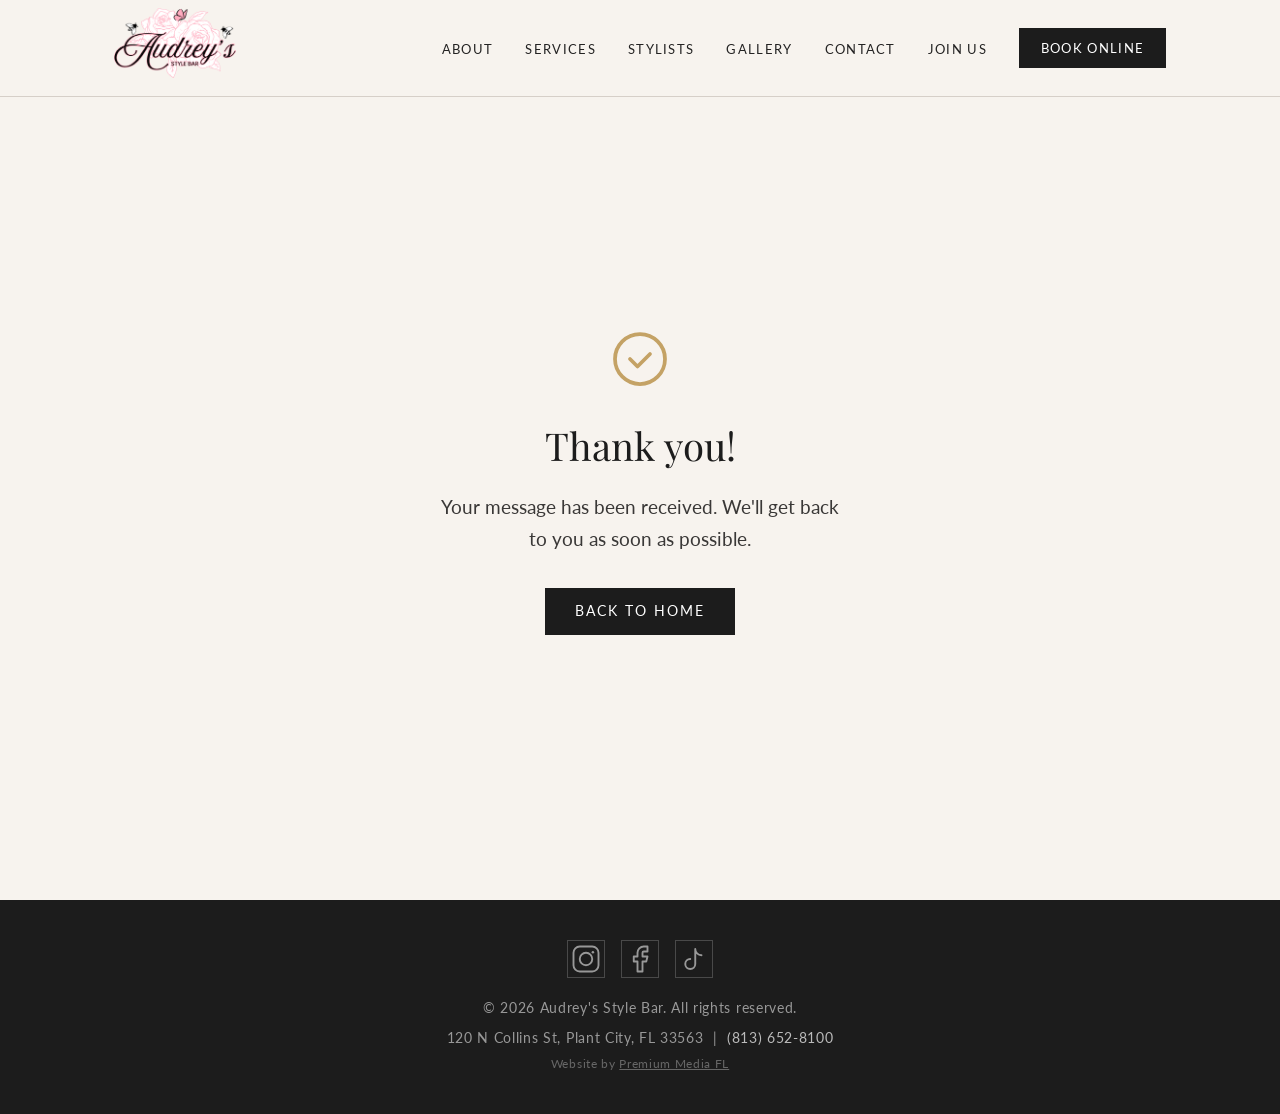
<file: success.html>
<!DOCTYPE html>
<html lang="en">
<head>
  <meta charset="UTF-8">
  <meta name="viewport" content="width=device-width, initial-scale=1.0">
  <title>Thank You | Audrey's Style Bar</title>
  <meta name="robots" content="noindex, nofollow">
  <link rel="preconnect" href="https://fonts.googleapis.com">
  <link rel="preconnect" href="https://fonts.gstatic.com" crossorigin>
  <link href="https://fonts.googleapis.com/css2?family=Playfair+Display:ital,wght@0,400;0,600;0,700;1,400&family=Lato:wght@300;400;700&display=swap" rel="stylesheet">
  <link rel="stylesheet" href="/styles.css">
</head>
<body>

  <header>
    <nav aria-label="Main navigation">
      <a href="/" class="nav-logo" aria-label="Audrey's Style Bar home">
        <img src="/assets/logos/logo-new.webp" alt="Audrey's Style Bar" width="160" height="52">
      </a>
      <ul class="nav-links" id="navLinks" role="list">
        <li><a href="/#about">About</a></li>
        <li><a href="/#services">Services</a></li>
        <li><a href="/#stylists">Stylists</a></li>
        <li><a href="/#gallery">Gallery</a></li>
        <li><a href="/#contact">Contact</a></li>
        <li><a href="/#join">Join Us</a></li>
        <li><a href="https://book.squareup.com/appointments/41ot5u1szs723i/location/LVKQ8S0NCQE3R/services" class="nav-book-btn" target="_blank" rel="noopener noreferrer">Book Online</a></li>
      </ul>
      <button class="hamburger" id="hamburger" aria-label="Toggle menu" aria-expanded="false" aria-controls="navLinks">
        <span></span><span></span><span></span>
      </button>
    </nav>
  </header>

  <main>
    <div class="success-page">
      <svg class="checkmark" viewBox="0 0 24 24" fill="none" stroke="currentColor" stroke-width="1.5" stroke-linecap="round" stroke-linejoin="round"><circle cx="12" cy="12" r="10"/><path d="M8 12l3 3 5-5"/></svg>
      <h1>Thank you!</h1>
      <p>Your message has been received. We'll get back to you as soon as possible.</p>
      <a href="/" class="btn-primary" style="font-size:0.85rem;padding:0.7rem 1.8rem;">Back to Home</a>
    </div>
  </main>

  <footer>
    <div class="footer-social" aria-label="Social media links">
      <a href="https://www.instagram.com/audreysstylebar/" target="_blank" rel="noopener noreferrer" aria-label="Instagram">
        <svg viewBox="0 0 24 24" fill="none" stroke="currentColor" stroke-width="1.5" stroke-linecap="round" stroke-linejoin="round"><rect x="2" y="2" width="20" height="20" rx="5"/><circle cx="12" cy="12" r="5"/><circle cx="17.5" cy="6.5" r="1" fill="currentColor" stroke="none"/></svg>
      </a>
      <a href="https://www.facebook.com/p/Audreys-Style-Bar-61565893284820/" target="_blank" rel="noopener noreferrer" aria-label="Facebook">
        <svg viewBox="0 0 24 24" fill="none" stroke="currentColor" stroke-width="1.5" stroke-linecap="round" stroke-linejoin="round"><path d="M18 2h-3a5 5 0 00-5 5v3H7v4h3v8h4v-8h3l1-4h-4V7a1 1 0 011-1h3z"/></svg>
      </a>
      <a href="https://www.tiktok.com/@audreys.stylebar" target="_blank" rel="noopener noreferrer" aria-label="TikTok">
        <svg viewBox="0 0 24 24" fill="none" stroke="currentColor" stroke-width="1.5" stroke-linecap="round" stroke-linejoin="round"><path d="M9 12a4 4 0 104 4V4a5 5 0 005 5"/></svg>
      </a>
    </div>
    <p>&copy; 2026 Audrey's Style Bar. All rights reserved.</p>
    <p style="margin-top:0.4rem;">120 N Collins St, Plant City, FL 33563 &nbsp;|&nbsp; <a href="tel:+18136528100">(813) 652-8100</a></p>
    <p style="margin-top:0.25rem; font-size:0.75rem; opacity:0.6;">Website by <a href="https://www.premiummediafl.com" style="color:inherit; text-decoration:underline;">Premium Media FL</a></p>
  </footer>

  <script>
    const hamburger = document.getElementById('hamburger');
    const navLinks = document.getElementById('navLinks');
    hamburger.addEventListener('click', () => {
      const isOpen = navLinks.classList.toggle('open');
      hamburger.classList.toggle('active');
      hamburger.setAttribute('aria-expanded', isOpen);
    });
    navLinks.querySelectorAll('a').forEach(link => {
      link.addEventListener('click', () => {
        navLinks.classList.remove('open');
        hamburger.classList.remove('active');
        hamburger.setAttribute('aria-expanded', 'false');
      });
    });
  </script>
</body>
</html>
</file>
<file: styles.css>
*, *::before, *::after { margin: 0; padding: 0; box-sizing: border-box; }

:root {
  --cream: #F7F3EE;
  --cream-dark: #EDE8E1;
  --cream-light: #FDFBF9;
  --warm-white: #FFFDF9;
  --black: #1C1C1C;
  --black-soft: #242323;
  --white: #FFFFFF;
  --gray-text: #3a3837;
  --gray-light: #4e4c4b;
  --accent: #8C6E63;
  --accent-light: #B89E94;
  --gold: #C4A265;
  --gold-light: #D4B97E;
  --gold-dark: #A8893E;
  --rule: #D6CFC8;
  --font-display: 'Playfair Display', Georgia, serif;
  --font-body: 'Lato', 'Segoe UI', sans-serif;
}

html { scroll-behavior: smooth; }

body {
  font-family: var(--font-body);
  color: var(--black);
  background: var(--cream);
  line-height: 1.7;
  font-size: 1.2rem;
  -webkit-font-smoothing: antialiased;
}

/* Skip Link */
.skip-link {
  position: absolute;
  top: -100%;
  left: 1rem;
  background: var(--black);
  color: var(--white);
  padding: 0.5rem 1rem;
  z-index: 9999;
  border-radius: 0 0 4px 4px;
  font-size: 0.875rem;
  text-decoration: none;
}
.skip-link:focus { top: 0; }

/* ── NAV ── */
header {
  position: fixed;
  top: 0; left: 0; width: 100%;
  background: rgba(247, 243, 238, 0.97);
  backdrop-filter: blur(14px);
  -webkit-backdrop-filter: blur(14px);
  border-bottom: 1px solid var(--rule);
  z-index: 1000;
}
nav {
  max-width: 1100px;
  margin: 0 auto;
  display: flex;
  align-items: center;
  justify-content: space-between;
  padding: 0.5rem 1.5rem;
}
.nav-logo img {
  height: 70px;
  width: auto;
}
.nav-links {
  display: flex;
  align-items: center;
  gap: 2rem;
  list-style: none;
}
.nav-links a {
  text-decoration: none;
  color: var(--black-soft);
  font-size: 0.82rem;
  font-weight: 400;
  letter-spacing: 0.1em;
  text-transform: uppercase;
  transition: color 0.3s;
}
.nav-links a:hover,
.nav-links a:focus-visible { color: var(--gold); }

.nav-book-btn {
  display: inline-block;
  background: var(--black);
  color: var(--white) !important;
  padding: 0.5rem 1.3rem;
  font-weight: 400;
  font-size: 0.78rem;
  letter-spacing: 0.12em;
  text-transform: uppercase;
  text-decoration: none;
  transition: background 0.3s, color 0.3s;
  border: 1px solid var(--black);
}
.nav-book-btn:hover,
.nav-book-btn:focus-visible {
  background: transparent;
  color: var(--black) !important;
}

.hamburger {
  display: none;
  background: none;
  border: none;
  cursor: pointer;
  padding: 0.5rem;
}
.hamburger span {
  display: block;
  width: 22px; height: 1.5px;
  background: var(--black);
  margin: 5px 0;
  transition: all 0.3s;
}
.hamburger.active span:nth-child(1) { transform: rotate(45deg) translate(5px,5px); }
.hamburger.active span:nth-child(2) { opacity: 0; }
.hamburger.active span:nth-child(3) { transform: rotate(-45deg) translate(5px,-5px); }

/* ── HERO ── */
.hero {
  min-height: 100vh;
  display: flex;
  flex-direction: column;
  align-items: center;
  justify-content: center;
  text-align: center;
  padding: 8rem 1.5rem 4rem;
  position: relative;
  overflow: hidden;
  background: var(--cream);
}

.hero-content {
  position: relative;
  z-index: 1;
  max-width: 680px;
}

.flower-decoration { margin-bottom: 1.5rem; }
.flower-decoration img {
  width: 120px;
  height: auto;
}

.hero h1 {
  font-family: var(--font-display);
  font-size: clamp(2.4rem, 5.5vw, 3.6rem);
  font-weight: 400;
  color: var(--black);
  line-height: 1.15;
  margin-bottom: 0.6rem;
}
.hero h1 em {
  font-style: italic;
  color: var(--gold);
}
.hero-tagline {
  font-size: 1.2rem;
  font-weight: 300;
  color: var(--gray-light);
  letter-spacing: 0.18em;
  text-transform: uppercase;
  margin-bottom: 2.5rem;
}

.btn-primary {
  display: inline-block;
  background: var(--black);
  color: var(--white);
  padding: 0.85rem 2.8rem;
  text-decoration: none;
  font-weight: 400;
  font-size: 0.82rem;
  letter-spacing: 0.15em;
  text-transform: uppercase;
  transition: background 0.35s, color 0.35s;
  border: 1px solid var(--black);
}
.btn-primary:hover,
.btn-primary:focus-visible {
  background: transparent;
  color: var(--black);
}

.hero-hours {
  margin-top: 2rem;
  font-size: 1.2rem;
  color: var(--gray-light);
  letter-spacing: 0.08em;
}

/* ── SECTIONS SHARED ── */
section { padding: 5rem 1.5rem; }
.section-inner { max-width: 920px; margin: 0 auto; }

.section-title {
  font-family: var(--font-display);
  font-size: clamp(1.8rem, 4vw, 2.4rem);
  font-weight: 400;
  text-align: center;
  margin-bottom: 0.5rem;
  color: var(--black);
}
.section-subtitle {
  text-align: center;
  color: var(--gray-light);
  font-size: 1.2rem;
  font-weight: 300;
  letter-spacing: 0.12em;
  text-transform: uppercase;
  margin-bottom: 2.5rem;
}

/* Divider */
.rose-divider {
  display: flex;
  align-items: center;
  justify-content: center;
  gap: 1rem;
  margin-bottom: 2.5rem;
}
.rose-divider .line {
  width: 100px; height: 3px;
  background: linear-gradient(90deg, transparent, var(--gold-light), transparent);
}
.rose-icon {
  display: none;
}
.rose-divider .line:first-child { order: 0; }
.rose-divider .line:last-child { order: 2; }
.rose-divider::after {
  content: '';
  display: block;
  width: 45px; height: 45px;
  background: url('assets/logos/bow-short.png') no-repeat center/contain;
  flex-shrink: 0;
  order: 1;
}

/* ── ABOUT ── */
.about { background: var(--warm-white); }
.about-content {
  display: flex;
  flex-direction: column;
  align-items: center;
  gap: 2.5rem;
}
.about-image {
  width: 100%;
  max-width: 500px;
  aspect-ratio: 4/3;
  display: flex;
  align-items: center;
  justify-content: center;
  font-size: 1.2rem;
  color: var(--gray-light);
  border: 1px solid var(--gold);
  box-shadow: 0 0 0 5px var(--cream), 0 0 0 6px var(--gold-light);
  overflow: hidden;
}

.about-text {
  text-align: center;
  max-width: 800px;
  padding-top: 2rem;
}
.about-text p {
  color: var(--gray-text);
  font-size: 1.2rem;
  line-height: 1.85;
  margin-bottom: 1rem;
}

.about-image img {
  width: 100%;
  height: 100%;
  object-fit: cover;
}

/* ── SERVICES ── */
.services { background: var(--cream); }

.accordion-group { max-width: 640px; margin: 0 auto; }
.accordion-item {
  background: transparent;
  margin-bottom: 0;
  border-bottom: 1px solid var(--rule);
  overflow: hidden;
}
.accordion-item:first-child {
  border-top: 1px solid var(--rule);
}
.accordion-btn {
  width: 100%;
  display: flex;
  align-items: center;
  justify-content: space-between;
  padding: 1.1rem 0.5rem;
  background: none;
  border: none;
  cursor: pointer;
  font-family: var(--font-display);
  font-size: 1.3rem;
  font-weight: 400;
  color: var(--black);
  text-align: left;
  transition: color 0.25s;
}
.accordion-btn:hover { color: var(--gold); }
.accordion-btn:focus-visible {
  outline: 2px solid var(--gold);
  outline-offset: 2px;
}
.accordion-icon {
  width: 18px; height: 18px;
  transition: transform 0.35s ease;
  flex-shrink: 0;
  color: var(--gray-light);
}
.accordion-item.open .accordion-icon { transform: rotate(45deg); }
.accordion-panel {
  max-height: 0;
  overflow: hidden;
  transition: max-height 0.4s ease;
}
.accordion-panel-inner { padding: 0 0.5rem 1.2rem; }
.service-row {
  display: flex;
  justify-content: space-between;
  align-items: baseline;
  padding: 0.45rem 0;
}
.service-row + .service-row {
  border-top: 1px dotted var(--rule);
}
.service-name { font-size: 1.2rem; color: var(--gray-text); }
.service-price { font-size: 1.2rem; font-weight: 400; color: var(--black); white-space: nowrap; }

/* ── STYLISTS ── */
.stylists { background: var(--warm-white); }
.stylist-grid {
  display: grid;
  grid-template-columns: repeat(3, 1fr);
  gap: 2rem;
}
.stylist-card {
  text-align: center;
  background: var(--cream);
  padding: 2.2rem 1.5rem 1.8rem;
  border: 1px solid var(--rule);
  position: relative;
  transition: transform 0.3s;
}
/* ── Bow Corner Decorations (single image, CSS-flipped) ── */
.stylist-card,
.join-card,
.form-card {
  position: relative;
}
/* Top-left (original) */
.stylist-card::before,
.join-card::before,
.form-card::before {
  content: '';
  position: absolute;
  top: 10px; left: 10px;
  width: 70px; height: 70px;
  background: url('assets/logos/Bow-top-left.png') no-repeat center/contain;
  pointer-events: none;
}
/* Bottom-right (rotated 180deg) */
.stylist-card::after,
.join-card::after,
.form-card::after {
  content: '';
  position: absolute;
  bottom: 10px; right: 10px;
  width: 70px; height: 70px;
  background: url('assets/logos/Bow-top-left.png') no-repeat center/contain;
  transform: rotate(180deg);
  pointer-events: none;
}
/* Extra corners via .bow-corners span */
.bow-corners {
  position: absolute;
  top: 0; left: 0;
  width: 100%; height: 100%;
  pointer-events: none;
}
/* Top-right (flipped horizontal) */
.bow-corners::before {
  content: '';
  position: absolute;
  top: 10px; right: 10px;
  width: 70px; height: 70px;
  background: url('assets/logos/Bow-top-left.png') no-repeat center/contain;
  transform: scaleX(-1);
}
/* Bottom-left (flipped horizontal + rotated 180) */
.bow-corners::after {
  content: '';
  position: absolute;
  bottom: 10px; left: 10px;
  width: 70px; height: 70px;
  background: url('assets/logos/Bow-top-left.png') no-repeat center/contain;
  transform: scaleX(-1) rotate(180deg);
}

/* ── Bow accent on hero ── */
.hero::before {
  content: '';
  position: absolute;
  top: 100px; left: 20px;
  width: 180px; height: 180px;
  background: url('assets/logos/Bow-top-left.png') no-repeat center/contain;
  pointer-events: none;
  z-index: 0;
}
.hero::after {
  content: '';
  position: absolute;
  bottom: 30px; right: 20px;
  width: 180px; height: 180px;
  background: url('assets/logos/Bow-top-left.png') no-repeat center/contain;
  transform: rotate(180deg);
  pointer-events: none;
  z-index: 0;
}

.stylist-card:hover {
  transform: translateY(-3px);
}
.stylist-photo {
  width: 180px; height: 180px;
  border-radius: 50%;
  background: var(--cream-dark);
  margin: 0 auto 1.2rem;
  display: flex;
  align-items: center;
  justify-content: center;
  font-size: 1.2rem;
  color: var(--gray-light);
  border: 2px solid var(--gold-light);
  overflow: hidden;
}

.stylist-photo img { width: 100%; height: 100%; object-fit: cover; }
.stylist-card h3 {
  font-family: var(--font-display);
  font-size: 1.3rem;
  font-weight: 400;
  margin-bottom: 0.3rem;
  color: var(--black);
}

.stylist-role {
  font-size: 0.85rem;
  text-transform: uppercase;
  letter-spacing: 0.15em;
  color: var(--gold);
  font-weight: 600;
  margin-bottom: 0.8rem;
}
.stylist-card p.stylist-bio {
  font-size: 1.2rem;
  color: var(--gray-text);
  line-height: 1.6;
  margin-bottom: 1rem;
}
.ig-link {
  display: inline-flex;
  align-items: center;
  gap: 0.4rem;
  text-decoration: none;
  color: var(--gray-light);
  font-size: 1.2rem;
  font-weight: 400;
  transition: color 0.25s;
}
.ig-link:hover,
.ig-link:focus-visible { color: var(--gold); }
.ig-link svg { width: 18px; height: 18px; }

/* ── GALLERY CAROUSEL ── */
.gallery-carousel {
  position: relative;
  display: flex;
  align-items: center;
  gap: 0.5rem;
}
.carousel-track-wrapper {
  overflow: hidden;
  flex: 1;
  border: 1px solid var(--rule);
}
.carousel-track {
  display: flex;
  transition: transform 0.45s ease;
}
.carousel-slide {
  flex: 0 0 25%;  /* 6 per row on desktop */
  aspect-ratio: 1;
  overflow: hidden;
  border-right: 1px solid var(--rule);
  box-sizing: border-box;
}
.carousel-slide img {
  width: 100%;
  height: 100%;
  object-fit: cover;
  display: block;
  transition: opacity 0.3s;
}
.carousel-slide img:hover { opacity: 0.85; }
.carousel-btn {
  background: var(--black);
  color: var(--cream);
  border: 1px solid var(--rule);
  width: 44px;
  height: 44px;
  font-size: 1.6rem;
  cursor: pointer;
  display: flex;
  align-items: center;
  justify-content: center;
  flex-shrink: 0;
  transition: background 0.3s, color 0.3s;
  font-family: inherit;
}
.carousel-btn:hover {
  background: var(--gold);
  color: var(--black);
}
.carousel-btn:focus-visible {
  outline: 2px solid var(--gold);
  outline-offset: 2px;
}

@media (max-width: 900px) {
  .carousel-slide { flex: 0 0 33.333%; }  /* 5 per row */
}
@media (max-width: 700px) {
  .carousel-slide { flex: 0 0 100%; }
}
/* ── CONTACT ── */
.contact { background: var(--warm-white); }
.contact-grid {
  display: grid;
  grid-template-columns: 1fr 1fr;
  gap: 3rem;
}
.contact-info h3 {
  font-family: var(--font-display);
  font-size: 1.4rem;
  font-weight: 400;
  margin-bottom: 1.2rem;
  color: var(--black);
}
.contact-detail {
  display: flex;
  align-items: flex-start;
  gap: 0.75rem;
  margin-bottom: 1rem;
}
.contact-detail svg {
  width: 20px; height: 20px;
  color: var(--gold);
  flex-shrink: 0;
  margin-top: 3px;
}
.contact-detail p {
  font-size: 1.2rem;
  color: var(--gray-text);
  line-height: 1.5;
}
.contact-detail a {
  color: var(--black);
  text-decoration: none;
  font-weight: 400;
  border-bottom: 1px solid var(--gold-light);
  transition: border-color 0.25s;
}
.contact-detail a:hover { border-color: var(--gold); }

.contact-form h3 {
  font-family: var(--font-display);
  font-size: 1.4rem;
  font-weight: 400;
  margin-bottom: 1.2rem;
  color: var(--black);
}
.contact-form label {
  display: block;
  font-size: 0.78rem;
  font-weight: 400;
  text-transform: uppercase;
  letter-spacing: 0.12em;
  color: var(--gray-light);
  margin-bottom: 0.35rem;
}
.contact-form input,
.contact-form textarea {
  width: 100%;
  padding: 0.75rem 0.9rem;
  border: 1px solid var(--rule);
  border-radius: 0;
  background: var(--cream);
  font-family: var(--font-body);
  font-size: 1.2rem;
  color: var(--black);
  margin-bottom: 1rem;
  transition: border-color 0.3s;
}
.contact-form input:focus,
.contact-form textarea:focus {
  outline: none;
  border-color: var(--black);
}
.contact-form textarea { resize: vertical; min-height: 120px; }
.contact-form button {
  display: inline-block;
  background: var(--black);
  color: var(--white);
  padding: 0.75rem 2.2rem;
  border: 1px solid var(--black);
  border-radius: 0;
  font-family: var(--font-body);
  font-weight: 400;
  font-size: 0.82rem;
  letter-spacing: 0.12em;
  text-transform: uppercase;
  cursor: pointer;
  transition: background 0.35s, color 0.35s;
}
.contact-form button:hover,
.contact-form button:focus-visible {
  background: transparent;
  color: var(--black);
}

/* ── JOIN US ── */
.join-us { background: var(--cream); }
.join-grid {
  display: grid;
  grid-template-columns: 1fr 1fr;
  gap: 2rem;
}
.join-card {
  background: var(--warm-white);
  padding: 2.2rem 2rem;
  border: 1px solid var(--rule);
  text-align: center;
  position: relative;
}
.join-card h3 {
  font-family: var(--font-display);
  font-size: 1.4rem;
  font-weight: 400;
  margin-bottom: 0.8rem;
  color: var(--black);
}
.join-card p {
  font-size: 1.2rem;
  color: var(--gray-text);
  line-height: 1.6;
  margin-bottom: 1.5rem;
}

/* ── FOOTER ── */
footer {
  background: var(--black);
  color: rgba(255,255,255,0.55);
  text-align: center;
  padding: 2.5rem 1.5rem;
  font-size: 0.85rem;
  letter-spacing: 0.05em;
}
footer a { color: rgba(255,255,255,0.7); text-decoration: none; transition: color 0.25s; }
footer a:hover { color: var(--white); }

/* Footer Social Icons */
.footer-social {
  display: flex;
  justify-content: center;
  gap: 1rem;
  margin-bottom: 1.2rem;
}
.footer-social a {
  display: flex;
  align-items: center;
  justify-content: center;
  width: 38px; height: 38px;
  border: 1px solid rgba(255,255,255,0.2);
  transition: border-color 0.3s;
}
.footer-social a:hover,
.footer-social a:focus-visible {
  border-color: var(--gold);
}
.footer-social svg {
  width: 30px; height: 30px;
  color: rgba(255,255,255,0.55);
  transition: color 0.3s;
}
.footer-social a:hover svg { color: var(--gold-light); }

/* ── ANIMATIONS ── */
.fade-in {
  opacity: 0;
  transform: translateY(16px);
  transition: opacity 0.7s ease, transform 0.7s ease;
}
.fade-in.visible { opacity: 1; transform: translateY(0); }

/* ── RESPONSIVE ── */
@media (max-width: 900px) {
  .stylist-grid { grid-template-columns: repeat(2, 1fr); }
  .contact-grid { grid-template-columns: 1fr; }
  .join-grid { grid-template-columns: 1fr; }
  .about-image { max-width: 100%; }
}
@media (max-width: 700px) {
  .nav-logo img { height: 70px; }
  .nav-links {
    position: fixed;
    top: 0; right: -100%;
    height: 100vh; width: 260px;
    flex-direction: column;
    justify-content: center;
    background: var(--cream);
    border-left: 1px solid var(--rule);
    padding: 2rem;
    transition: right 0.35s ease;
  }
  .nav-links.open { right: 0; }
  .hamburger { display: block; }
  .stylist-grid { grid-template-columns: 1fr; max-width: 340px; margin: 0 auto; }
  .hero h1 { font-size: 2.2rem; }
  .hero { padding: 8rem 2.5rem 4rem; }
  .hero::before {
    width: 100px; height: 100px;
    top: 100px; left: 10px;
  }
  .hero::after {
    width: 100px; height: 100px;
    bottom: 20px; right: 10px;
  }
}

/* ══════════════════════════════════════════
   FORM PAGES (vendor-event, booth-rental)
   ══════════════════════════════════════════ */
.form-page {
  min-height: 100vh;
  padding: 8rem 1.5rem 5rem;
  background: var(--cream);
}
.form-container {
  max-width: 600px;
  margin: 0 auto;
}
.form-container h1 {
  font-family: var(--font-display);
  font-size: clamp(1.8rem, 4vw, 2.4rem);
  font-weight: 400;
  text-align: center;
  margin-bottom: 0.5rem;
  color: var(--black);
}
.form-intro {
  text-align: center;
  color: var(--gray-text);
  font-size: 1.2rem;
  line-height: 1.7;
  margin-bottom: 2.5rem;
}
.form-card {
  background: var(--warm-white);
  padding: 2.5rem 2rem;
  border: 1px solid var(--rule);
  position: relative;
}
.form-card label {
  display: block;
  font-size: 0.78rem;
  font-weight: 400;
  text-transform: uppercase;
  letter-spacing: 0.12em;
  color: var(--gray-light);
  margin-bottom: 0.35rem;
}
.form-card input,
.form-card textarea,
.form-card select {
  width: 100%;
  padding: 0.75rem 0.9rem;
  border: 1px solid var(--rule);
  border-radius: 0;
  background: var(--cream);
  font-family: var(--font-body);
  font-size: 1.2rem;
  color: var(--black);
  margin-bottom: 1.2rem;
  transition: border-color 0.3s;
  -webkit-appearance: none;
}
.form-card input:focus,
.form-card textarea:focus,
.form-card select:focus {
  outline: none;
  border-color: var(--black);
}
.form-card textarea {
  resize: vertical;
  min-height: 100px;
}
.form-card .optional {
  font-weight: 300;
  text-transform: none;
  letter-spacing: 0;
}
.form-card button {
  display: inline-block;
  background: var(--black);
  color: var(--white);
  padding: 0.8rem 2.2rem;
  border: 1px solid var(--black);
  border-radius: 0;
  font-family: var(--font-body);
  font-weight: 400;
  font-size: 0.82rem;
  letter-spacing: 0.12em;
  text-transform: uppercase;
  cursor: pointer;
  transition: background 0.35s, color 0.35s;
  width: 100%;
  margin-top: 0.5rem;
}
.form-card button:hover,
.form-card button:focus-visible {
  background: transparent;
  color: var(--black);
}
.back-link {
  display: block;
  text-align: center;
  margin-top: 1.5rem;
  color: var(--gray-light);
  text-decoration: none;
  font-size: 1.2rem;
  font-weight: 400;
  transition: color 0.25s;
}
.back-link:hover { color: var(--black); }

/* ══════════════════════════════════════════
   SUCCESS PAGE
   ══════════════════════════════════════════ */
.success-page {
  min-height: 100vh;
  display: flex;
  flex-direction: column;
  align-items: center;
  justify-content: center;
  text-align: center;
  padding: 8rem 1.5rem 4rem;
  background: var(--cream);
}
.success-page .checkmark {
  width: 60px;
  height: 60px;
  color: var(--gold);
  margin-bottom: 1.5rem;
}
.success-page h1 {
  font-family: var(--font-display);
  font-size: clamp(1.8rem, 4vw, 2.4rem);
  font-weight: 400;
  color: var(--black);
  margin-bottom: 0.8rem;
}
.success-page p {
  color: var(--gray-text);
  font-size: 1.2rem;
  margin-bottom: 2rem;
  max-width: 420px;
  line-height: 1.7;
}

/* ══════════════════════════════════════════
   404 PAGE
   ══════════════════════════════════════════ */
.error-page {
  min-height: 100vh;
  display: flex;
  flex-direction: column;
  align-items: center;
  justify-content: center;
  text-align: center;
  padding: 8rem 1.5rem 4rem;
  background: var(--cream);
}
.error-page h1 {
  font-family: var(--font-display);
  font-size: clamp(4rem, 10vw, 7rem);
  font-weight: 400;
  color: var(--cream-dark);
  line-height: 1;
  margin-bottom: 0.5rem;
}
.error-page h2 {
  font-family: var(--font-display);
  font-size: clamp(1.5rem, 3vw, 2rem);
  font-weight: 400;
  color: var(--black);
  margin-bottom: 1rem;
}
.error-page p {
  color: var(--gray-text);
  font-size: 1.2rem;
  margin-bottom: 2rem;
  max-width: 400px;
}
</file>
